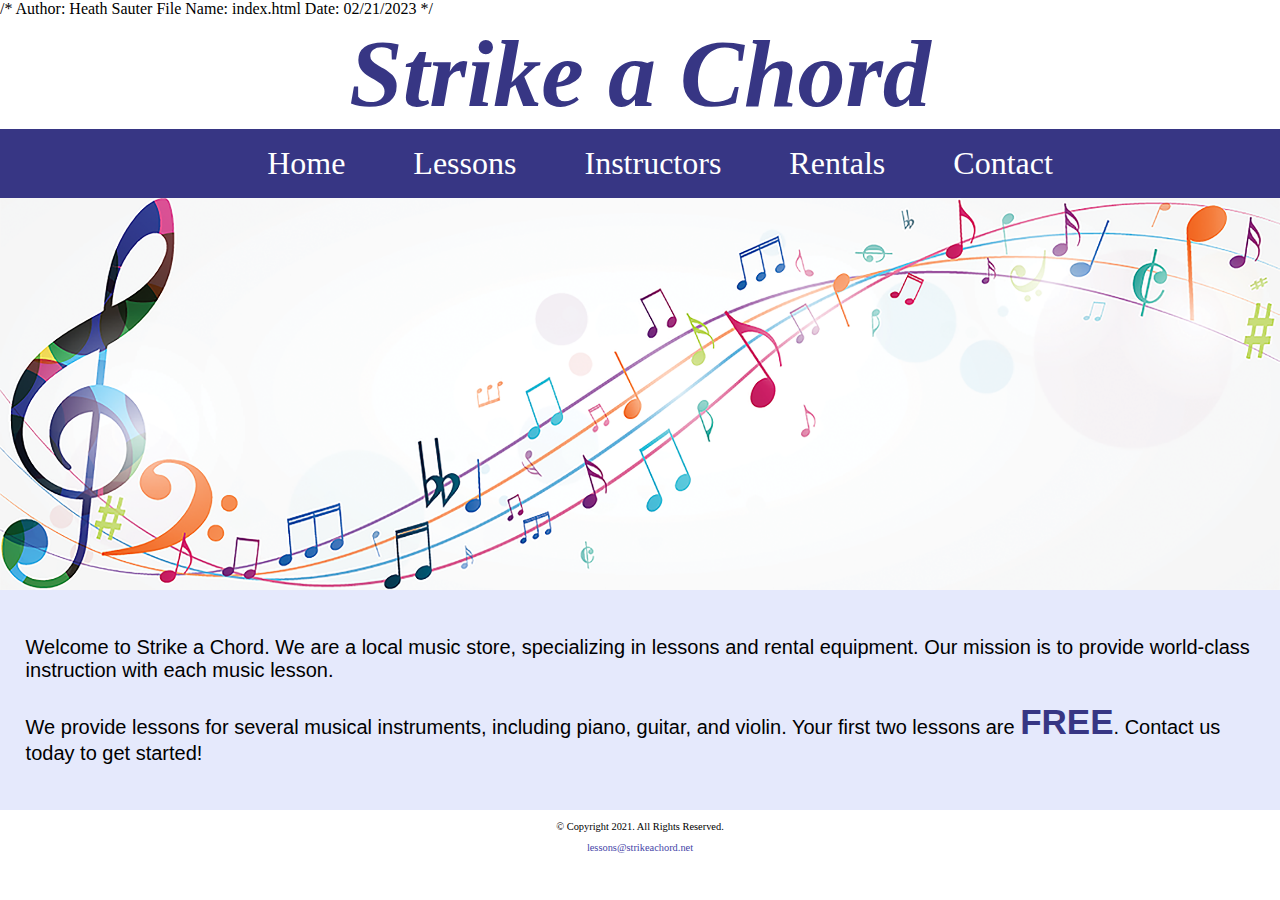
<file: index.html>
/*  
Author: Heath Sauter 
File Name: index.html
Date: 02/21/2023
*/

<!DOCTYPE html>
<html lang="en">
  <head>
    <title>Strike a Chord: Home Page</title>
    <meta charset="utf-8" />
    <link rel="stylesheet" href="css/styles.css"> 

    <!-- 1.added meta tag for mobile view port -->
    <meta name="viewport" content="width=device-width, initial-scale=1.0" />

    <!--8. adding google font links DM Serif Display font italic 400, roboto regular 400 -->

    <link rel="preconnect" href="https://fonts.googleapis.com">
    <link rel="preconnect" href="https://fonts.gstatic.com" crossorigin>
    <link href="https://fonts.googleapis.com/css2?family=DM+Serif+Display:ital@1&family=Roboto&display=swap" rel="stylesheet">


    <link rel="stylesheet" href="css/styles.css" />
  </head>
  <body>
    <header>
      <!--2. updated h1 tag with provided text wrapped in span elements -->
      <h1>
       
        Strike a Chord 
     
      </h1>
    </header>
    <nav>
      <ul>
        <li><a href="index.html">Home</a></li>
        <li><a href="lessons.html">Lessons</a></li>
        <li><a href="instructors.html">Instructors</a></li>
        <li><a href="rentals.html">Rentals</a></li>
        <li><a href="contact.html">Contact</a></li>
      </ul>
    </nav>
    <!-- Hero Image -->
<div id="hero">
    <img src="images/music-notes.png" alt="colorful music notes">
</div>
    <!-- Use the main area to add the main content to the webpage -->
    <main>
      <div id="intro">
        <p>
          Welcome to Strike a Chord. We are a local music store, specializing in
          lessons and rental equipment. Our mission is to provide world-class
          instruction with each music lesson.
        </p>
        <p>
          We provide lessons for several musical instruments, including piano,
          guitar, and violin. Your first two lessons are
          <span class="action">FREE</span>. Contact us today to get started!
        </p>
      </div>
    </main>
    <footer>
      <p>&copy; Copyright 2021. All Rights Reserved.</p>
      <p>
        <a href="mailto:lessons@strikeachord.net">lessons@strikeachord.net</a>
      </p>
    </footer>
  </body>
</html>
</file>
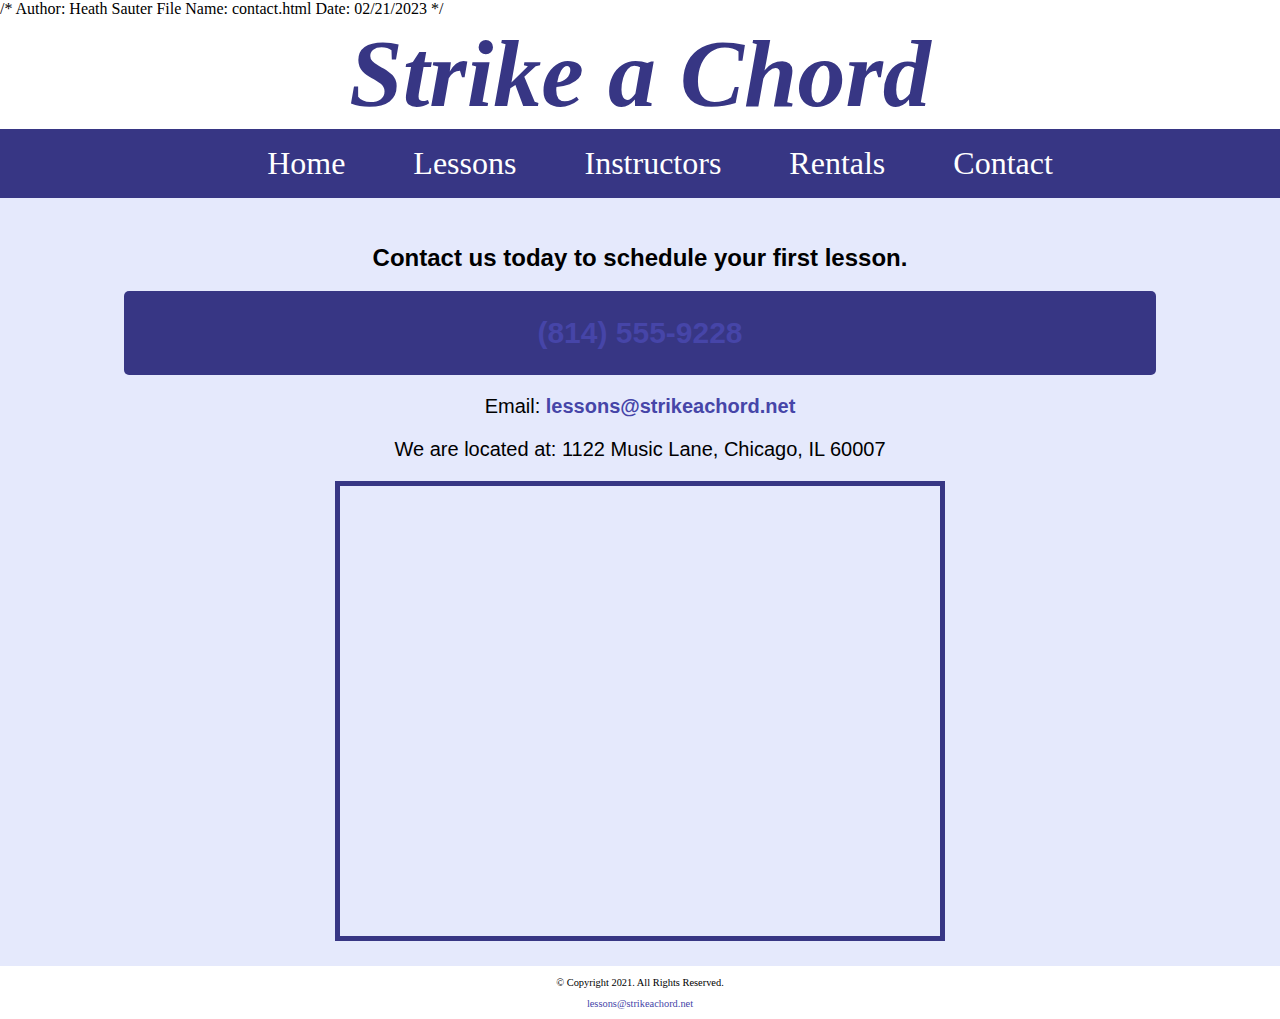
<file: contact.html>
/*  
Author: Heath Sauter 
File Name: contact.html
Date: 02/21/2023
*/

<!DOCTYPE html>
<html lang="en">
  <head>
    <title>Strike a Chord: Contact</title>
    <meta charset="utf-8" />
    <link rel="stylesheet" href="css/styles.css"> 

    <!-- 1.added meta tag for mobile view port -->
    <meta name="viewport" content="width=device-width, initial-scale=1.0" />

    <!--8. adding google font links DM Serif Display font italic 400, roboto regular 400 -->

    <link rel="preconnect" href="https://fonts.googleapis.com" />
    <link rel="preconnect" href="https://fonts.gstatic.com" crossorigin />
    <link href="https://fonts.googleapis.com/css2?family=DM+Serif+Display:ital@1&family=Roboto&display=swap" rel="stylesheet">

    <link rel="stylesheet" href="css/styles.css" />
  </head>
  <body>
    <header>
      <!--2. updated h1 tag with provided text wrapped in span elements -->
      <h1>
        <span class="tab-desk">&#9836;</span>
        Strike a Chord 
        <span class="tab-desk">&#9836;</span>
      </h1>
    </header>
    <nav>
      <ul>
        <li><a href="index.html">Home</a></li>
        <li><a href="lessons.html">Lessons</a></li>
        <li><a href="instructors.html">Instructors</a></li>
        <li><a href="rentals.html">Rentals</a></li>
        <li><a href="contact.html">Contact</a></li>
      </ul>
    </nav>
    <!-- Use the main area to add the main content to the webpage -->
    <main>
      <div id="contact">
        <h2>Contact us today to schedule your first lesson.</h2>

        <!--15. removed the text, Phone Number:, from the first paragraph element within the main div element.
           Wrapped the phone number within an anchor element that links to the phone number.
            Added a class attribute with the value tel-link to the parent paragraph element
         that contains the phone number link. -->
        <p class="tel-link"><a href="tel:(814) 555-92288">(814) 555-9228</a></p>

        <!-- 16.added a class attribute with the value email-link to the anchor element -->
        <p>
          Email:
          <a class="email-link" href="mailto:lessons@strikeachord.net">lessons@strikeachord.net</a>
        </p>
        <p>We are located at: 1122 Music Lane, Chicago, IL 60007</p>
        <iframe
          src="https://www.google.com/maps/embed?pb=!1m18!1m12!1m3!1d380513.7160580949!2d-88.01215278051977!3d41.83339249282865!2m3!1f0!2f0!3f0!3m2!1i1024!2i768!4f13.1!3m3!1m2!1s0x880e2c3cd0f4cbed%3A0xafe0a6ad09c0c000!2sChicago%2C+IL!5e0!3m2!1sen!2sus!4v1558660826146!5m2!1sen!2sus"
          width="600"
          height="450"
          class="map"
          allowfullscreen
        ></iframe>
      </div>
    </main>
    <footer>
      <p>&copy; Copyright 2021. All Rights Reserved.</p>
      <p>
        <a href="mailto:lessons@strikeachord.net">lessons@strikeachord.net</a>
      </p>
    </footer>
  </body>
</html>
</file>
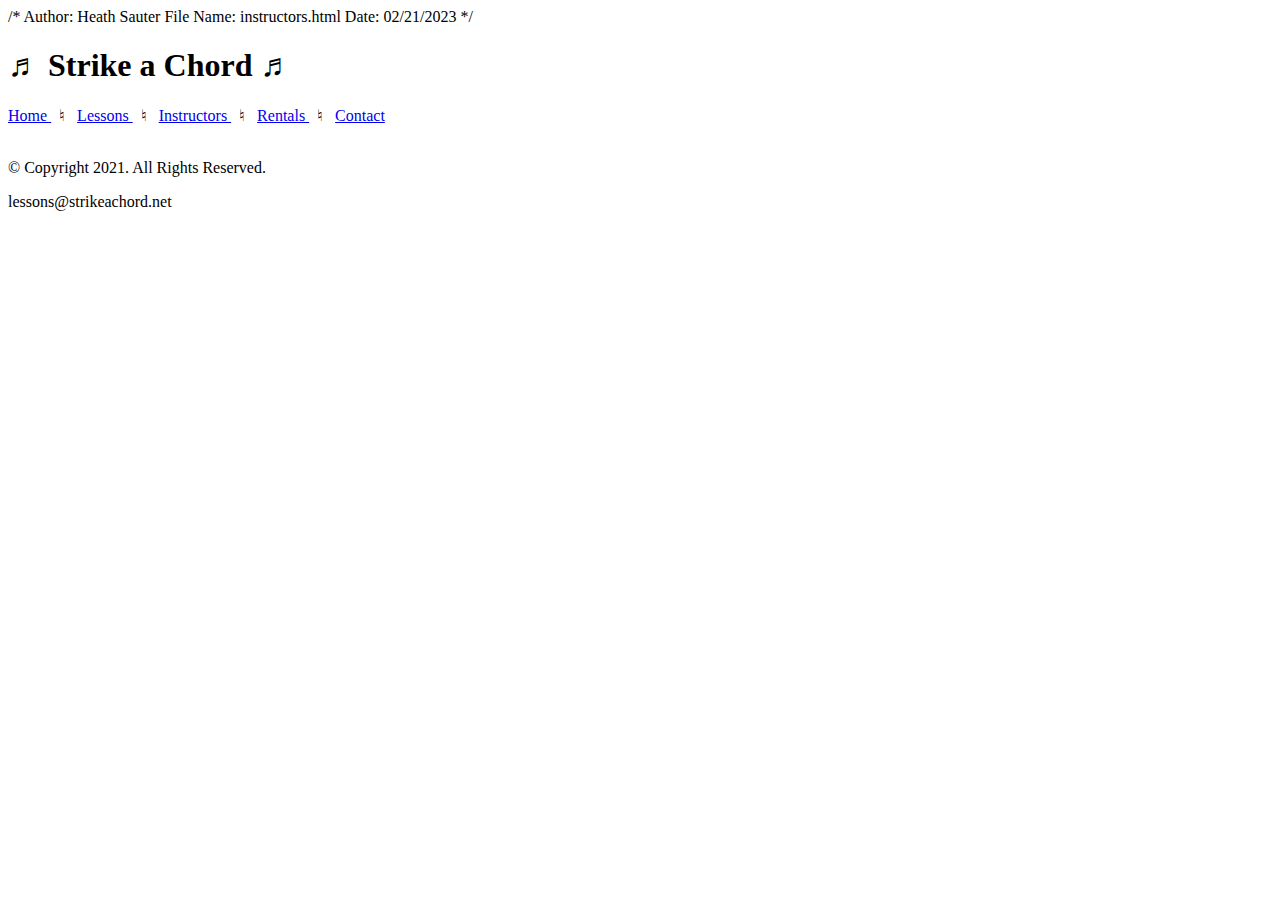
<file: instructors.html>
<!DOCTYPE html>
/*  
Author: Heath Sauter 
File Name: instructors.html
Date: 02/21/2023
*/
<html lang="en">
<head>
    <meta charset="utf-8">
    <title>Strike a Chord: Template</title>
</head>
<body>
    <header>
        <h1>&#9836; Strike a Chord &#9836;</h1>
    </header>
    <nav>
	<a href = "index.html" >Home </a> &nbsp; &#9838; &nbsp;
	<a href = "lessons.html" >Lessons </a>&nbsp; &#9838; &nbsp;
	<a href = "instructors.html" >Instructors </a> &nbsp; &#9838; &nbsp;
	<a href = "rentals.html" >Rentals </a> &nbsp; &#9838; &nbsp;
	<a href = "contact.html" >Contact </a>
    </nav>
    <br>
        <!-- Use the main area to add the main content to the webpage -->
    <main>
    </main>
    <footer>
        <p>&copy; Copyright 2021. All Rights Reserved.</p>
        <p>lessons@strikeachord.net</p>
    </footer>
</body>
</html>
</file>
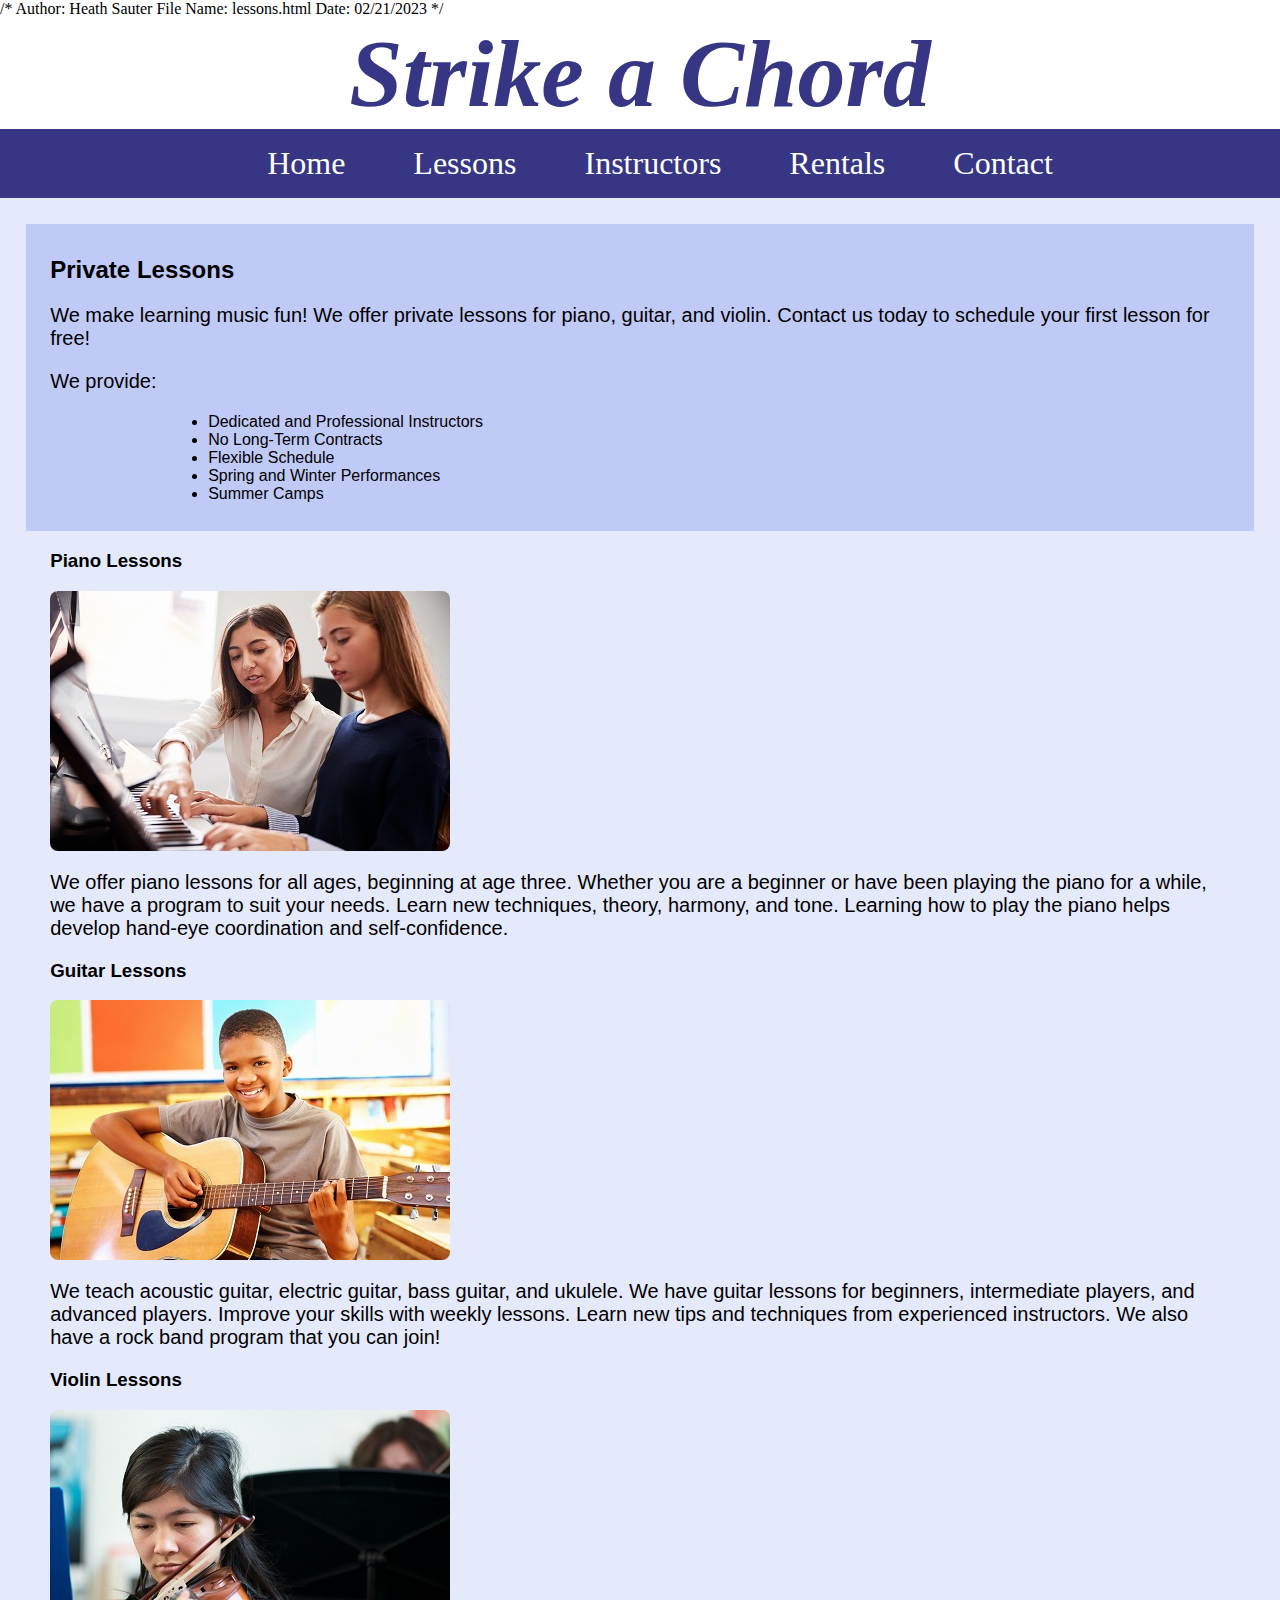
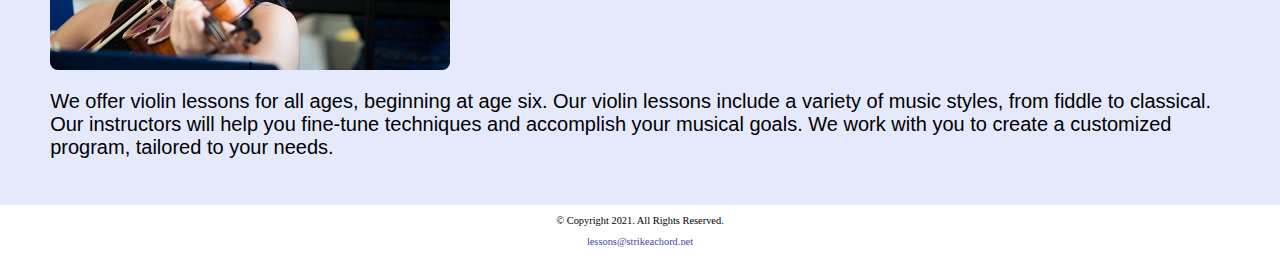
<file: lessons.html>
/*  
Author: Heath Sauter 
File Name: lessons.html
Date: 02/21/2023
*/

<!DOCTYPE html>
<html lang="en">
  <head>
    <title>Strike a Chord: Lessons</title>
    <meta charset="utf-8" />
    <link rel="stylesheet" href="css/styles.css"> 

     <!-- 1.added meta tag for mobile view port -->
    <meta name="viewport" content="width=device-width, initial-scale=1.0" />

    <!--8. adding google font links DM Serif Display font italic 400, roboto regular 400 -->

    <link rel="preconnect" href="https://fonts.googleapis.com" />
    <link rel="preconnect" href="https://fonts.gstatic.com" crossorigin />
    <link href="https://fonts.googleapis.com/css2?family=DM+Serif+Display:ital@1&family=Roboto&display=swap" rel="stylesheet">

    <link rel="stylesheet" href="css/styles.css" />
  </head>
  <body>
    <header>
      <!--2. updated h1 tag with provided text wrapped in span elements -->
      <h1>
        <span class="tab-desk">&#9836;</span>
        Strike a Chord 
        <span class="tab-desk">&#9836;</span>
      </h1>
    </header>
    <nav>
      <ul>
        <li><a href="index.html">Home</a></li>
        <li><a href="lessons.html">Lessons</a></li>
        <li><a href="instructors.html">Instructors</a></li>
        <li><a href="rentals.html">Rentals</a></li>
        <li><a href="contact.html">Contact</a></li>
      </ul>
    </nav>
    <!-- Use the main area to add the main content to the webpage -->
    <main>
      <div id="info">
        <h2>Private Lessons</h2>
        <p>
          We make learning music fun! We offer private lessons for piano,
          guitar, and violin. Contact us today to schedule your first lesson for
          free!
        </p>
        <p>We provide:</p>
        <ul>
          <li>Dedicated and Professional Instructors</li>
          <li>No Long-Term Contracts</li>
          <li>Flexible Schedule</li>
          <li>Spring and Winter Performances</li>
          <li>Summer Camps</li>
        </ul>
      </div>
      <div id="piano">
        <h3>Piano Lessons</h3>
        <!--13. added class round for all three img elements  -->
        <img class="round"
          src="images/piano-lesson.jpg"
          alt="piano teacher and student sitting at a piano"
        />
        <p>
          We offer piano lessons for all ages, beginning at age three. Whether
          you are a beginner or have been playing the piano for a while, we have
          a program to suit your needs. Learn new techniques, theory, harmony,
          and tone. Learning how to play the piano helps develop hand-eye
          coordination and self-confidence.
        </p>
      </div>
      <div id="guitar">
        <h3>Guitar Lessons</h3>
        <img class="round"
          src="images/child-guitar.jpg"
          alt="child with a smile holding a guitar"
        />
        <p>
          We teach acoustic guitar, electric guitar, bass guitar, and ukulele.
          We have guitar lessons for beginners, intermediate players, and
          advanced players. Improve your skills with weekly lessons. Learn new
          tips and techniques from experienced instructors. We also have a rock
          band program that you can join!
        </p>
      </div>
      <div id="violin">
        <h3>Violin Lessons</h3>
        <img class="round" src="images/woman-violin.jpg" alt="woman playing the violin" />
        <p>
          We offer violin lessons for all ages, beginning at age six. Our violin
          lessons include a variety of music styles, from fiddle to classical.
          Our instructors will help you fine-tune techniques and accomplish your
          musical goals. We work with you to create a customized program,
          tailored to your needs.
        </p>
      </div>
    </main>
    <footer>
      <p>&copy; Copyright 2021. All Rights Reserved.</p>
      <p>
        <a href="mailto:lessons@strikeachord.net">lessons@strikeachord.net</a>
      </p>
    </footer>
  </body>
</html>
</file>
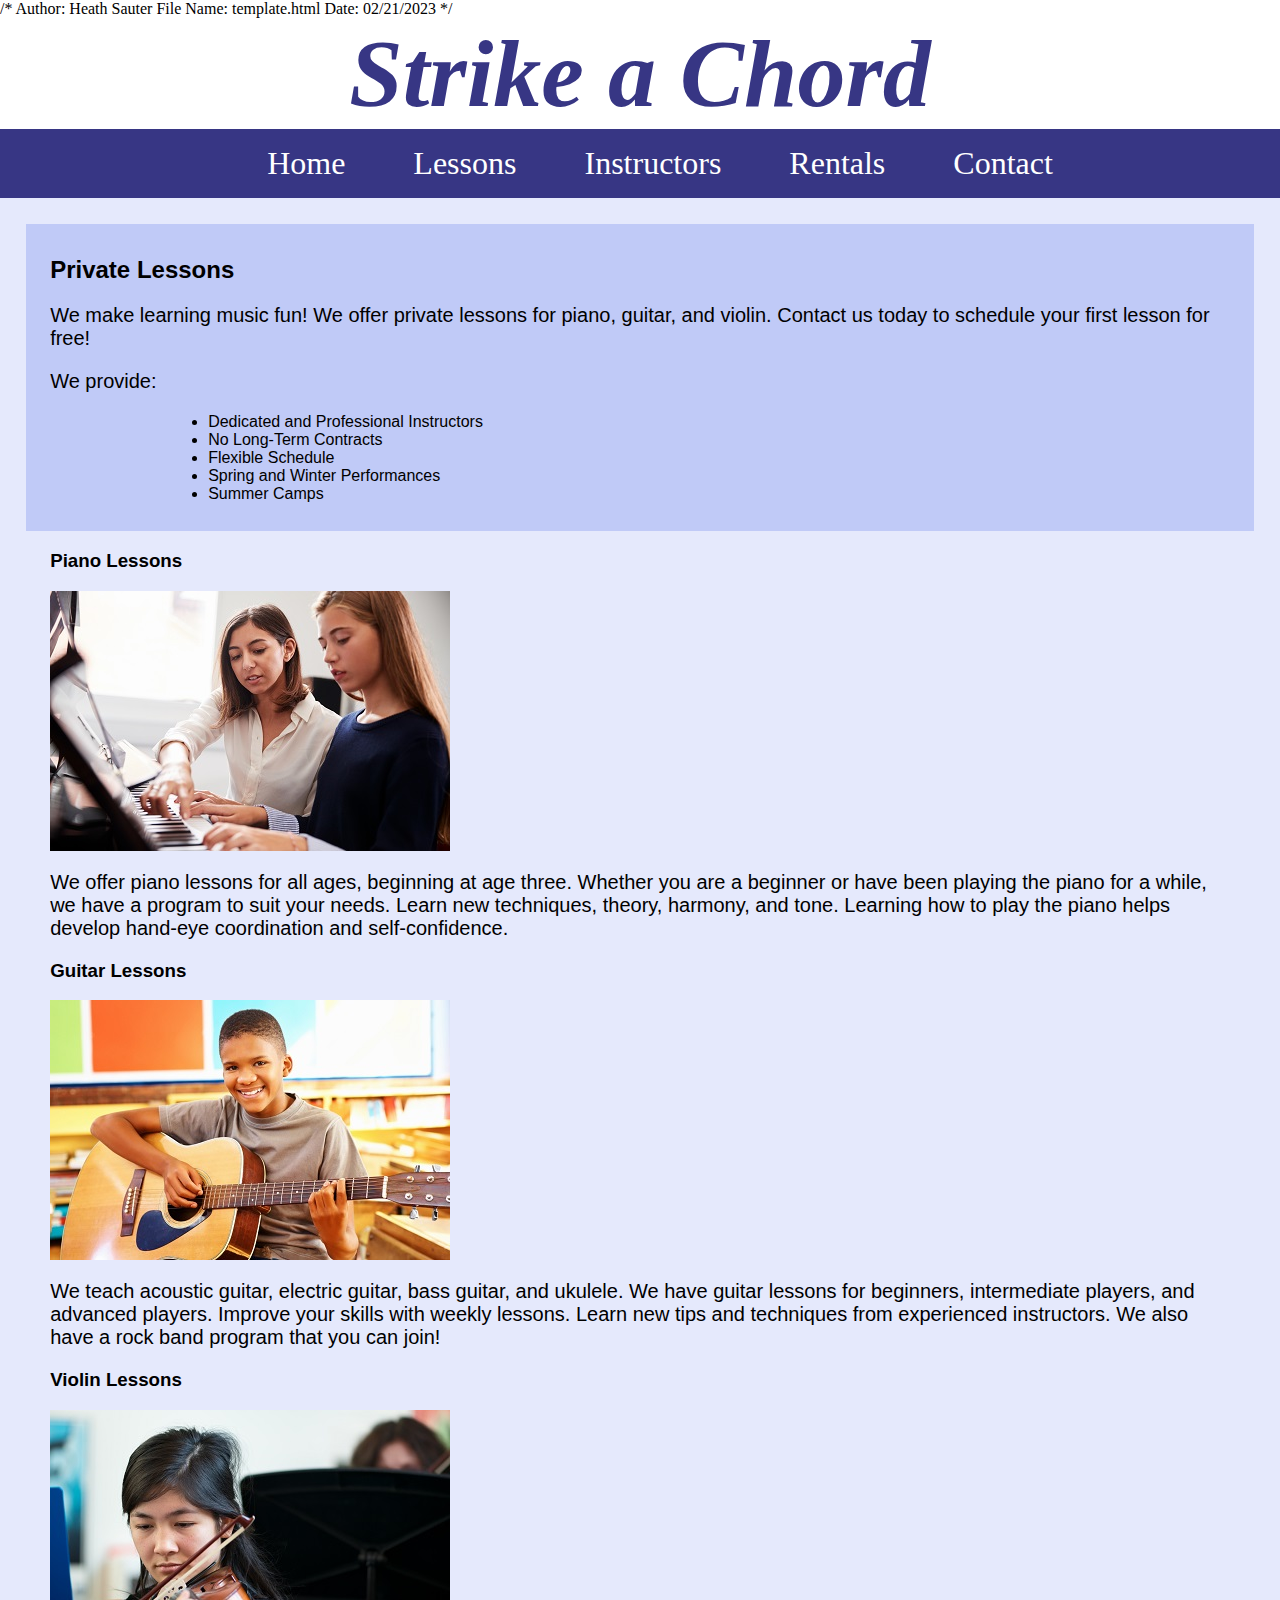
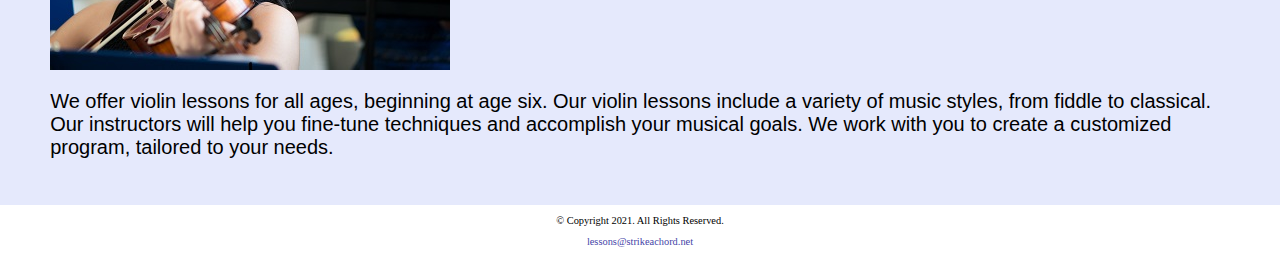
<file: template.html>
/*  
Author: Heath Sauter 
File Name: template.html
Date: 02/21/2023
*/
<!DOCTYPE html>
<html lang="en">
  <head>
    <title>Strike a Chord: Lessons</title>
    <meta charset="utf-8" />
    <link rel="stylesheet" href="css/styles.css"> 

    <!-- 1.added meta tag for mobile view port -->
    <meta name="viewport" content="width=device-width, initial-scale=1.0" />

    <!--8. adding google font links DM Serif Display font italic 400, roboto regular 400 -->

    <link rel="preconnect" href="https://fonts.googleapis.com" />
    <link rel="preconnect" href="https://fonts.gstatic.com" crossorigin />
    <link href="https://fonts.googleapis.com/css2?family=DM+Serif+Display:ital@1&family=Roboto&display=swap" rel="stylesheet">

    <link rel="stylesheet" href="css/styles.css" />
  </head>
  <body>
    <header>
      <!--2. updated h1 tag with provided text wrapped in span elements -->
      <h1>
        <span class="tab-desk">&#9836;</span>
        Strike a Chord 
        <span class="tab-desk">&#9836;</span>
      </h1>
    </header>
    <nav>
      <ul>
        <li><a href="index.html">Home</a></li>
        <li><a href="lessons.html">Lessons</a></li>
        <li><a href="instructors.html">Instructors</a></li>
        <li><a href="rentals.html">Rentals</a></li>
        <li><a href="contact.html">Contact</a></li>
      </ul>
    </nav>
    <!-- Use the main area to add the main content to the webpage -->
    <main>
      <div id="info">
        <h2>Private Lessons</h2>
        <p>
          We make learning music fun! We offer private lessons for piano,
          guitar, and violin. Contact us today to schedule your first lesson for
          free!
        </p>
        <p>We provide:</p>
        <ul>
          <li>Dedicated and Professional Instructors</li>
          <li>No Long-Term Contracts</li>
          <li>Flexible Schedule</li>
          <li>Spring and Winter Performances</li>
          <li>Summer Camps</li>
        </ul>
      </div>
      <div id="piano">
        <h3>Piano Lessons</h3>
        <img
          src="images/piano-lesson.jpg"
          alt="piano teacher and student sitting at a piano"
        />
        <p>
          We offer piano lessons for all ages, beginning at age three. Whether
          you are a beginner or have been playing the piano for a while, we have
          a program to suit your needs. Learn new techniques, theory, harmony,
          and tone. Learning how to play the piano helps develop hand-eye
          coordination and self-confidence.
        </p>
      </div>
      <div id="guitar">
        <h3>Guitar Lessons</h3>
        <img
          src="images/child-guitar.jpg"
          alt="child with a smile holding a guitar"
        />
        <p>
          We teach acoustic guitar, electric guitar, bass guitar, and ukulele.
          We have guitar lessons for beginners, intermediate players, and
          advanced players. Improve your skills with weekly lessons. Learn new
          tips and techniques from experienced instructors. We also have a rock
          band program that you can join!
        </p>
      </div>
      <div id="violin">
        <h3>Violin Lessons</h3>
        <img src="images/woman-violin.jpg" alt="woman playing the violin" />
        <p>
          We offer violin lessons for all ages, beginning at age six. Our violin
          lessons include a variety of music styles, from fiddle to classical.
          Our instructors will help you fine-tune techniques and accomplish your
          musical goals. We work with you to create a customized program,
          tailored to your needs.
        </p>
      </div>
    </main>
    <footer>
      <p>&copy; Copyright 2021. All Rights Reserved.</p>
      <p>
        <a href="mailto:lessons@strikeachord.net">lessons@strikeachord.net</a>
      </p>
    </footer>
  </body>
</html>
</file>
<file: css/styles.css>
/*  
Author: Heath Sauter 
File Name: styles.css
Date: 02/21/2023
*/

/* CSS Reset */
body, header, nav, main, footer, img, h1 {
    margin: 0;
    padding: 0;
    border: 0;
}
/* Style rule for images */
img {
  max-width: 100%;
  display: block;
}
/* Style rules for mobile viewport */
/* 4. created a new comment after the img style rule which is mentioned above*/


/* Hide tab-desk class */
/* 5. added two lines and after that one commented above line as asked in point 5*/
/* 6. written new style rule as given in point 6 */
.tab-desk {
  display: none;
}


/* Style rules for header content */
header {
    text-align: center;
    font-size: 3em;
    color: #373684;
}
 
header h1 {
    font-style: italic;
}

/* Style rules for navigation area */
nav {
    background-color: #373684;
}
 
nav ul {
    list-style-type: none;
    margin: 0;
    text-align: center;
}
 
nav li {
    display: inline-block;
    font-size: 2em;
}
 
nav li a {
    display: block;
    color: #fff;
    text-align: center;
    padding: 0.5em 1em;
    text-decoration: none;
}

/* Style rules for main content */
main {
    padding: 2%;
    background-color: #e5e9fc;
    overflow: auto;
    font-family: Verdana, Arial, sans-serif;
}
 
main p {
    font-size: 1.25em;
}
 
.action {
    font-size: 1.75em;
    color: #373684; 
    font-weight: bold;
}

/* Style rules for contact content */
#contact {
    text-align: center;
}
 
#contact a {
    color: #4645a8;
    text-decoration: none;
    font-weight: bold;
}
 
.map {
    border: 5px solid #373684;
}

/* Style rules for footer content */
footer {
    text-align: center;
    font-size: 0.65em;
    clear: left;  
}
 
footer a {
    color: #4645a8;
    text-decoration: none;
}



/* 11. Removed the width and float declarations for the #piano, #guitar, #violin style rule. */
#piano,
#guitar,
#violin {
  margin: 0 2%;
}
#info {
  clear: left;
  background-color: #c0caf7;
  padding: 1% 2%;
}

/* 12. create a new style rule for the #info ul and specified a left margin of 10%.*/
#info ul {
  margin-left: 10%;
}
/* created a new style rule for the round class selector that specifies a border-radius of 8px */

.round {
  border-radius: 8px;
}

#contact {
  text-align: center;
}

/*17. added these styles below the contact style rule as requested in 17th point */
.tel-link {
  background-color: #373684;
  padding: 2%;
  margin: 0 auto;
  width: 80%;
  text-align: center;
  border-radius: 5px;
}

.tel-link a {
  color: #fff;
  text-decoration: none;
  font-size: 1.5em;
  display: block;
}

}
</file>
